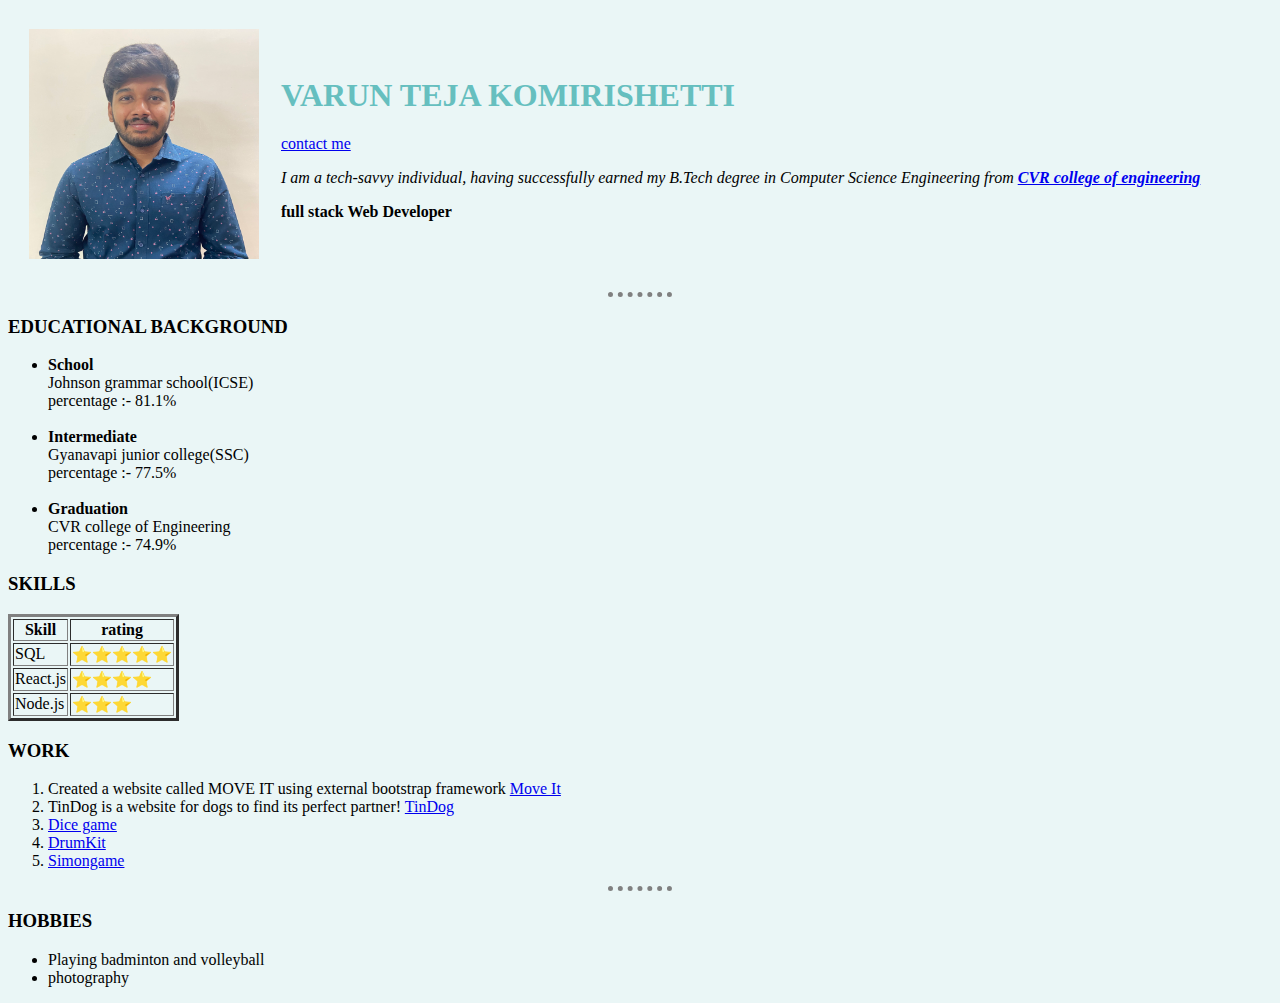
<file: index.html>
<!DOCTYPE html>
<html lang="en">
<head>
    <meta charset="UTF-8">
    <title>Varun's personal site</title>        

    <link rel="stylesheet" href="CSS/styles.css">

    <!--Internal CSS (always in head section in style tag)

    <style>
        body
        {
            background-color: #EAF6F6;
        }

        hr
        {
            border-style: dotted none none none;
            border-color: grey;
            border-width: 5px;
            width: 5%;

        }

    </style>
    -->
</head>

<!--Inline CSS eg:- <body style="background-color: #EAF6F6;"></body> 

    Note:- , an inline style has the highest priority, then inxternal followed by external styles
-->


<body >
    <table cellspacing="20">
        <tr>
            <td>
                <img src="Images/varun profile photo.jpg" 
                width="230" height="230" alt="varun's profile picture">
            </td>
            <td>
                <h1>VARUN TEJA KOMIRISHETTI</h1>
                <a href="contact-me.html">contact me</a>
                <p><em>I am a tech-savvy individual, having successfully earned my B.Tech degree in Computer Science Engineering from <strong> <a href="https://cvr.ac.in/home4/">CVR college of engineering</a> </strong></em></p>
                <p><strong>full stack Web Developer</strong> </p>
            </td>
        </tr>
    </table>
   
    <hr>

    <h3>EDUCATIONAL BACKGROUND</h3>
    <ul>
        <!--please maintain hierarchy of the files while writing in href=" "   -->
        <li><strong>School</strong><br> Johnson grammar school(ICSE)<br> percentage :- 81.1%<!--, <a href="Images/varun’s 10th certificate.pdf">click here</a> --></li><br>
        
        <li><strong>Intermediate</strong><br>Gyanavapi junior college(SSC) <br> percentage :- 77.5% <!--, <a href="Images/varun's intermediate certificate.jpeg">click here</a> --> </li><br>
        
        <li><strong>Graduation</strong><br>CVR college of Engineering <br> percentage :- 74.9% <!--, <a href="Images/varun’s graduation certificates.pdf">click here</a>--></li>
    </ul>
    <h3>SKILLS</h3>
    <table border="3"> 
        <thead>
            <tr>
                 <th>Skill</th>
                <th>rating</th>
            </tr>
        </thead>
        <tbody>
             <tr>
                <td>SQL</td>
                <td>⭐⭐⭐⭐⭐</td>
            </tr>
            <tr>
                <td>React.js</td>
                <td>⭐⭐⭐⭐</td>
            </tr>
            <tr>
                <td>Node.js</td>
                <td>⭐⭐⭐</td>
            </tr>
        </tbody>
        <tfoot>

        </tfoot>
    </table>
    <h3>WORK</h3>
    <ol type="1">
        <li>Created a website called MOVE IT using external bootstrap framework <a href="https://varunteja01.github.io/MOVEIT-/">Move It</a></li>
        <li>TinDog is a website for dogs to find its perfect partner! <a href="https://varunteja01.github.io/TinDog/">TinDog</a></li>
        <li><a href="https://varunteja01.github.io/DiceGame/">Dice game</a></li>
        <li><a href="https://varunteja01.github.io/Drumkit/">DrumKit</a></li>
        <li><a href="https://varunteja01.github.io/simongame/">Simongame</a></li>
    </ol>

    <hr>

    <h3>HOBBIES</h3>
    <ul>
        <li>Playing badminton and volleyball</li>
        <li>photography</li>
    </ul>
</body>
</html>
</file>
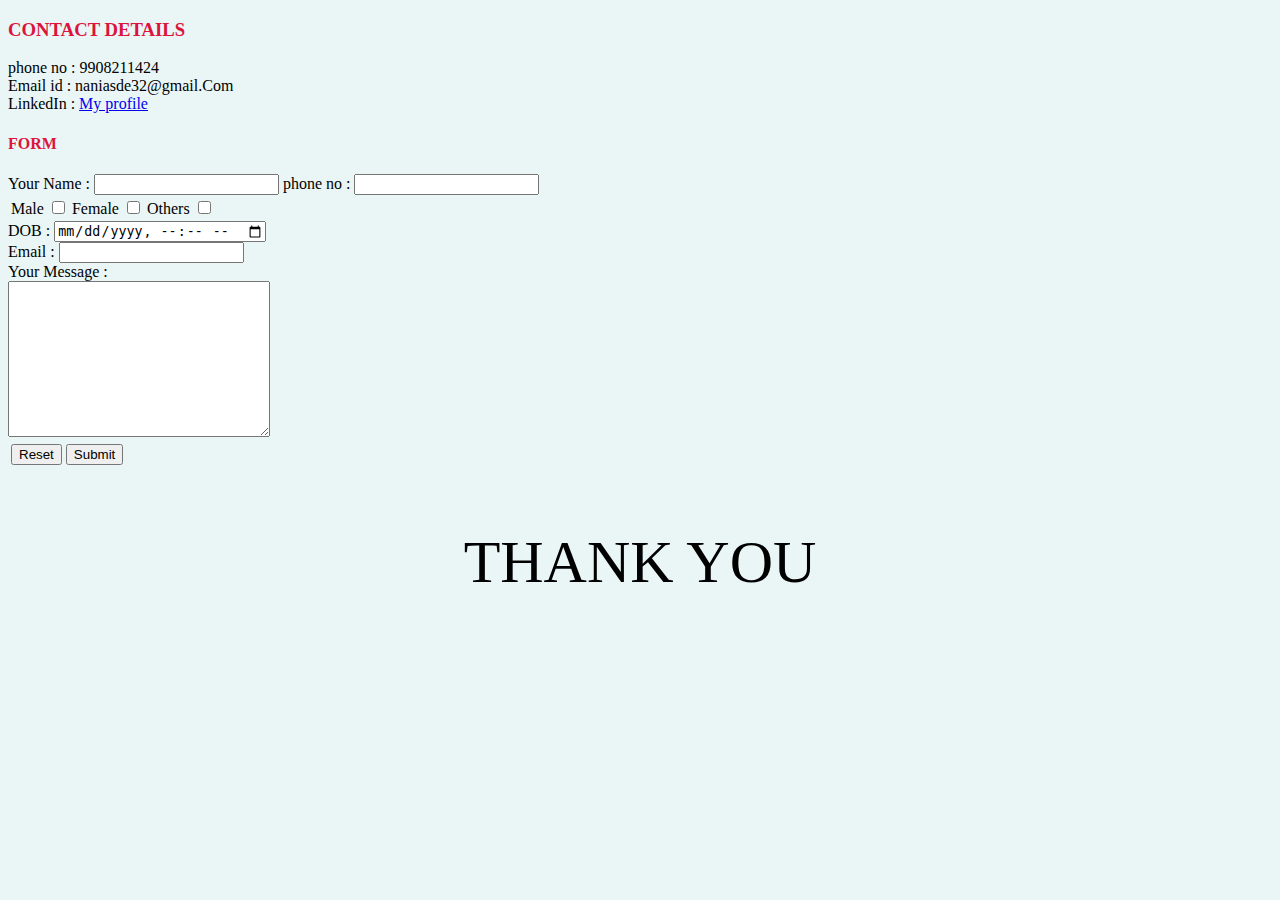
<file: contact-me.html>
<!DOCTYPE html>
<html lang="en">
<head>
    <meta charset="UTF-8">
    <title>Contact me</title>
    <link rel="stylesheet" href="CSS/styles.css">
    
</head>
<body>
 
    <!--Demonstration for class selectors in <h3> and <h4> tags-->

    <h3 class="demoname2">CONTACT DETAILS</h3>
    <p>
       phone no : 9908211424 <br>
       Email id : naniasde32@gmail.Com <br>
       LinkedIn : <a href="https://www.linkedin.com/in/varun-teja-komirishetti-07874422a/?lipi=urn%3Ali%3Apage%3Ad_flagship3_feed%3BMQsYUj3pR961nk9zIkmkdA%3D%3D">My profile</a>
    </p>
    <h4 class="demoname2">FORM</h4>
    <!--
        'action' attribute in form tells where the page should be directed
        after pressing submit button. Here it is directing to open Mail 
        app where the person typing info can send us

        'enctype' this attrivute does not mess up the form we filled and sends
        it to the user without an weird characters
    -->
    <form action="mailto:naniasde32@gmail.com" method="post" enctype="text/plain" >
        <label for="">Your Name : </label>
        <input type="text" name="your name is: "> 

        <label for="">phone no :</label>
        <input type="tel" name="your phno is: " >
        
        <table>
            <tr>
                <td>
                    <label for="">Male</label>
                    <input type="checkbox" name="your gender is: ">
                </td>
                <td>
                    <label for="">Female</label>
                    <input type="checkbox" name="your gender is: ">
                </td>
                <td>
                    <label for="">Others</label>
                    <input type="checkbox" name="your gender is: ">
                </td>
            </tr>
        </table>

        <label for="">DOB :</label>
        <input type="datetime-local" name="DOB :"><br>

        <label for="">Email :</label>
        <input type="email" name="your Email :"> <br>

        <label for="">Your Message :</label><br>
        <textarea name="your Message :" id="" cols="30" rows="10"></textarea>
        
        <table>
            <tr>
                <td>
                    <input type="reset">
                </td>
                <td>
                    <input type="submit">
                </td>
            </tr>
        </table>
        
    </form>

    <!--Demonstation of ID SELECTOR and HOVERING "look into styles.css"-->

    <center><p id="demoname1" style="font-size: 60px;" >THANK YOU</p></center>
    
</body>
</html>
</file>
<file: CSS/styles.css>
/*****************TAG SELECTORS****************/
body
{
    background-color: #EAF6F6;
}

hr
{
    border-style: dotted none none none;
    border-color: grey;
    border-width: 5px;
    width: 5%;

}

h1
{
    color: #66BFBF;

}

/***********************CLASS SELECTORS***********************/
/*Here for both h3 and h4 tag we applied same style together which is possible using class selectors*/
.demoname2
{
    color: crimson;

}

/* all the id selectors must have different names. you can apply the style to only one particular
element using one id selector name

   class selectors you can have same names for different tags by which you can apply same styles
   to all those tages if necessary(note: one tag can be<p> other can be<h1> etc.*/

/**********************ID SELECTORS *************************/

#demoname1:hover
{
    color: crimson;

}
</file>
